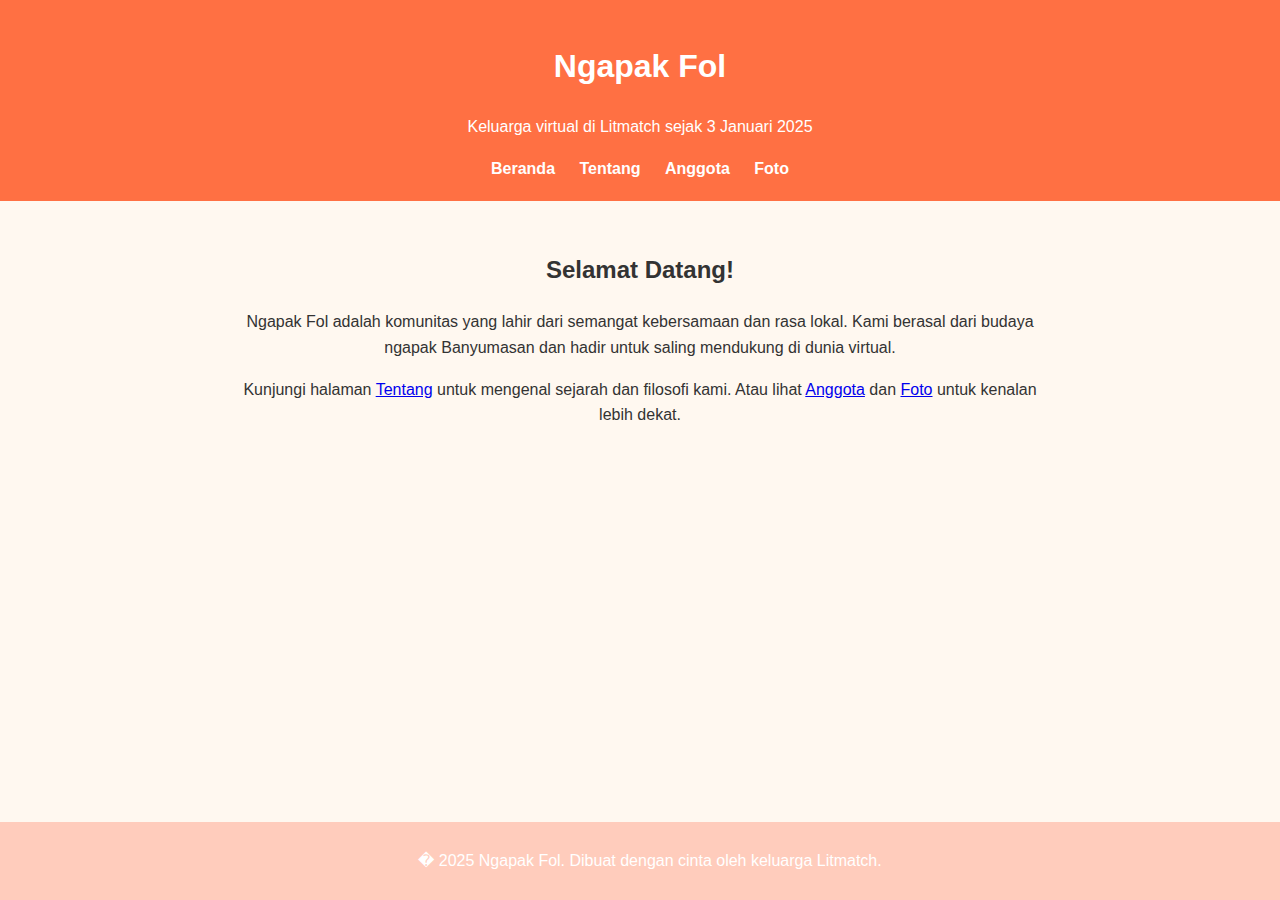
<file: index.html>
<!DOCTYPE html>
<html lang="id">
<head>
  <meta charset="UTF-8">
  <title>Ngapak Fol</title>
  <link rel="stylesheet" href="style.css">
  <style>
    body {
      font-family: Arial, sans-serif;
      margin: 0;
      background-color: #fff8f0;
    }
    header {
      background-color: #ff7043;
      color: white;
      padding: 20px;
      text-align: center;
    }
    nav {
      margin-top: 10px;
    }
    nav a {
      margin: 0 10px;
      color: white;
      text-decoration: none;
      font-weight: bold;
    }
    main {
      padding: 30px;
      text-align: center;
    }
    footer {
      background-color: #ffccbc;
      text-align: center;
      padding: 10px;
      margin-top: 40px;
    }
  </style>
</head>
<body>
  <header>
    <h1>Ngapak Fol</h1>
    <p>Keluarga virtual di Litmatch sejak 3 Januari 2025</p>
    <nav>
      <a href="index.html">Beranda</a>
      <a href="tentang.html">Tentang</a>
      <a href="anggota.html">Anggota</a>
      <a href="foto.html">Foto</a>
    </nav>
  </header>

  <main>
    <h2>Selamat Datang!</h2>
    <p>Ngapak Fol adalah komunitas yang lahir dari semangat kebersamaan dan rasa lokal. Kami berasal dari budaya ngapak Banyumasan dan hadir untuk saling mendukung di dunia virtual.</p>
    <p>Kunjungi halaman <a href="tentang.html">Tentang</a> untuk mengenal sejarah dan filosofi kami. Atau lihat <a href="anggota.html">Anggota</a> dan <a href="foto.html">Foto</a> untuk kenalan lebih dekat.</p>
  </main>

  <footer>
    <p>� 2025 Ngapak Fol. Dibuat dengan cinta oleh keluarga Litmatch.</p>
  </footer>
</body>
</html>
</file>
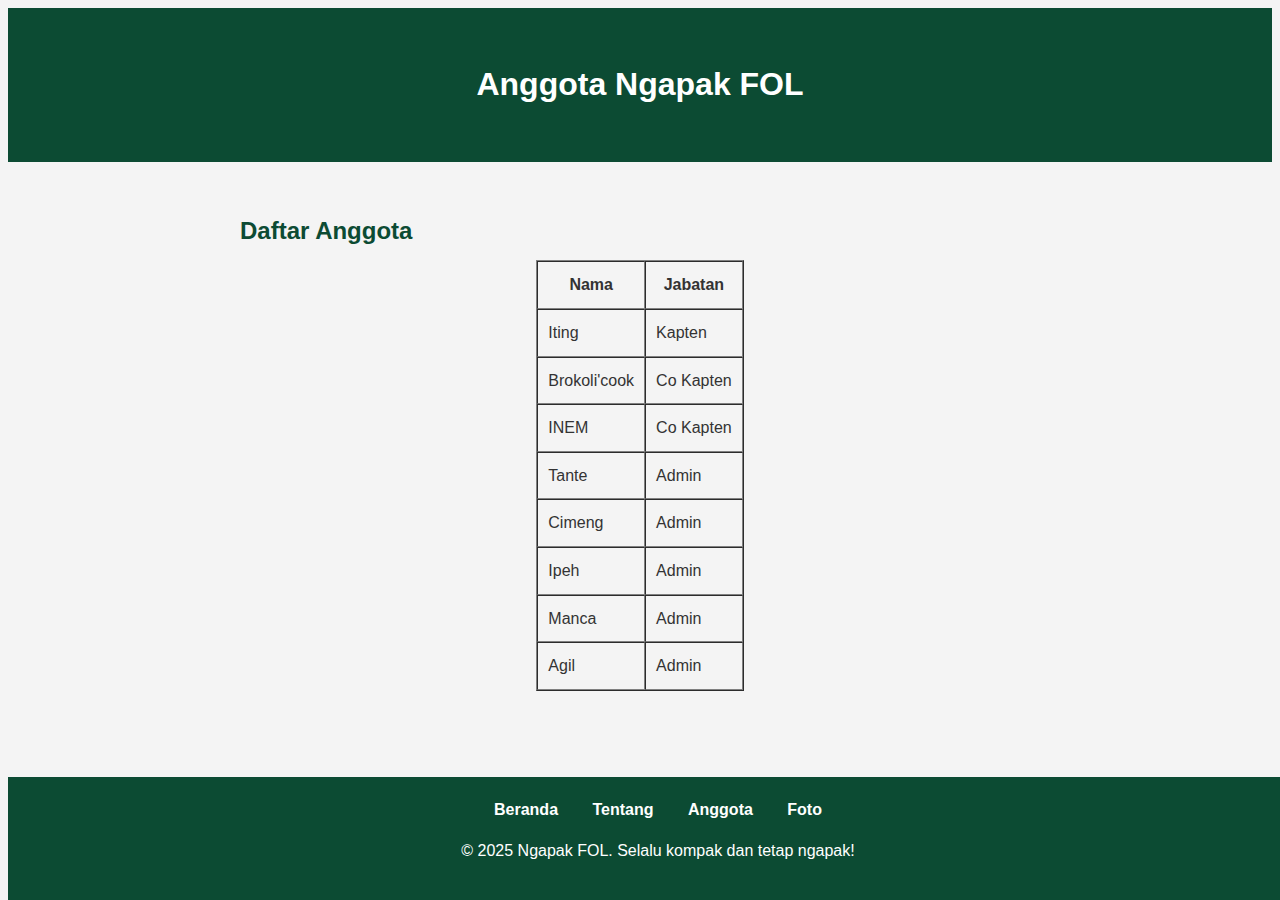
<file: anggota.html>
<!DOCTYPE html>
<html lang="id">
<head>
  <meta charset="UTF-8">
  <meta name="viewport" content="width=device-width, initial-scale=1.0">
  <title>Anggota Ngapak FOL</title>
  <link rel="stylesheet" href="style.css">
</head>
<body>

  <header>
    <h1>Anggota Ngapak FOL</h1>
  </header>

  <main>
    <section>
      <h2>Daftar Anggota</h2>
      <table border="1" cellpadding="10" cellspacing="0" style="margin: auto;">
        <thead>
          <tr>
            <th>Nama</th>
            <th>Jabatan</th>
          </tr>
        </thead>
        <tbody>
          <tr><td>Iting</td><td>Kapten</td></tr>
          <tr><td>Brokoli'cook</td><td>Co Kapten</td></tr>
          <tr><td>INEM</td><td>Co Kapten</td></tr>
          <tr><td>Tante</td><td>Admin</td></tr>
          <tr><td>Cimeng</td><td>Admin</td></tr>
          <tr><td>Ipeh</td><td>Admin</td></tr>
          <tr><td>Manca</td><td>Admin</td></tr>
          <tr><td>Agil</td><td>Admin</td></tr>
        </tbody>
      </table>
    </section>
  </main>

  <footer>
    <nav>
      <a href="index.html">Beranda</a>
      <a href="tentang.html">Tentang</a>
      <a href="anggota.html">Anggota</a>
      <a href="foto.html">Foto</a>
    </nav>
    <p>© 2025 Ngapak FOL. Selalu kompak dan tetap ngapak!</p>
  </footer>

</body>
</html>
</file>
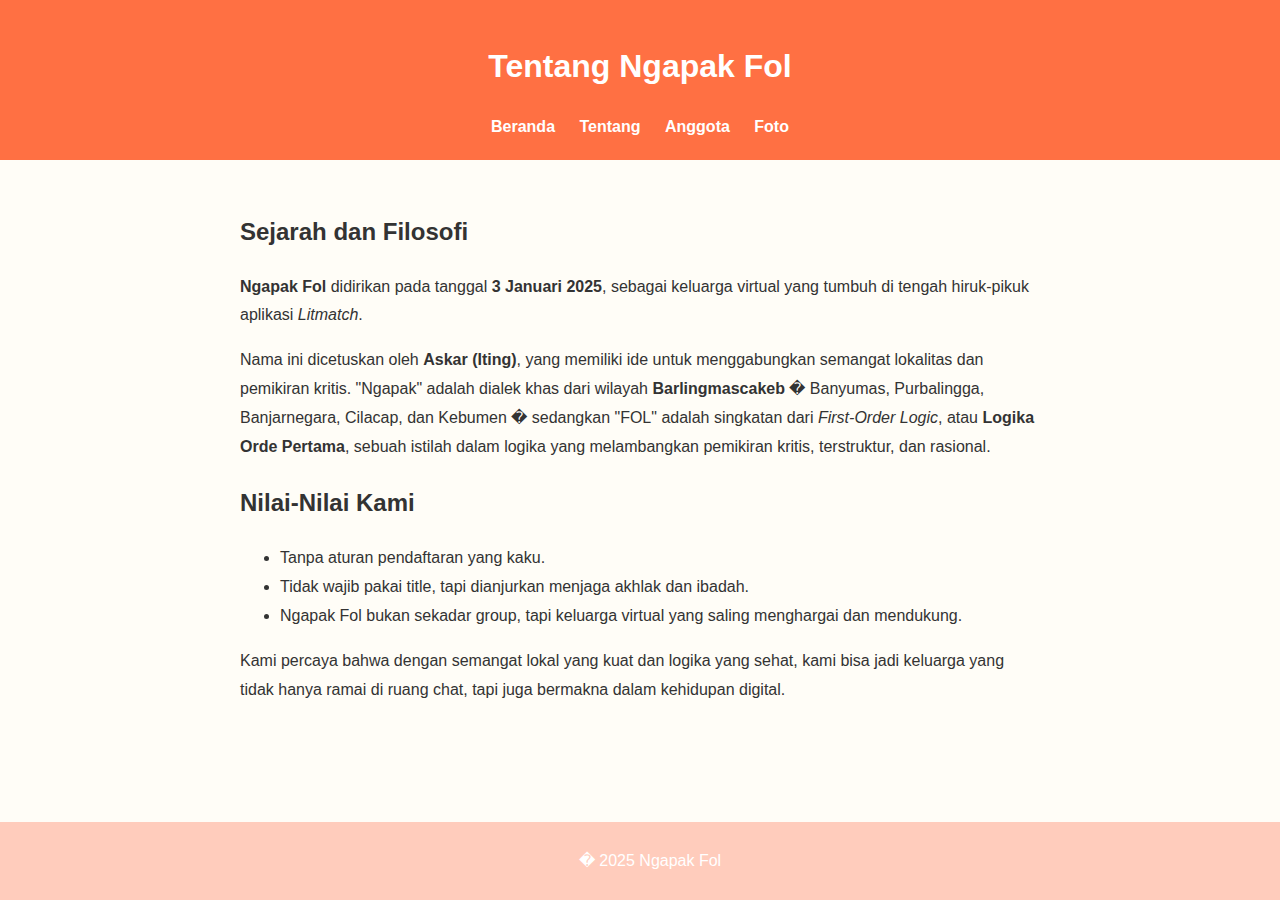
<file: tentang.html>
<!DOCTYPE html>
<html lang="id">
<head>
  <meta charset="UTF-8">
  <title>Tentang Ngapak Fol</title>
  <link rel="stylesheet" href="style.css">
  <style>
    body {
      font-family: Arial, sans-serif;
      background-color: #fffdf7;
      margin: 0;
    }
    header {
      background-color: #ff7043;
      color: white;
      padding: 20px;
      text-align: center;
    }
    nav a {
      margin: 0 10px;
      color: white;
      text-decoration: none;
      font-weight: bold;
    }
    main {
      padding: 30px;
      line-height: 1.8;
      color: #333;
    }
    footer {
      background-color: #ffccbc;
      text-align: center;
      padding: 10px;
      margin-top: 40px;
    }
  </style>
</head>
<body>
  <header>
    <h1>Tentang Ngapak Fol</h1>
    <nav>
      <a href="index.html">Beranda</a>
      <a href="tentang.html">Tentang</a>
      <a href="anggota.html">Anggota</a>
      <a href="foto.html">Foto</a>
    </nav>
  </header>

  <main>
    <h2>Sejarah dan Filosofi</h2>
    <p><strong>Ngapak Fol</strong> didirikan pada tanggal <strong>3 Januari 2025</strong>, sebagai keluarga virtual yang tumbuh di tengah hiruk-pikuk aplikasi <em>Litmatch</em>.</p>

    <p>Nama ini dicetuskan oleh <strong>Askar (Iting)</strong>, yang memiliki ide untuk menggabungkan semangat lokalitas dan pemikiran kritis. "Ngapak" adalah dialek khas dari wilayah <strong>Barlingmascakeb</strong> � Banyumas, Purbalingga, Banjarnegara, Cilacap, dan Kebumen � sedangkan "FOL" adalah singkatan dari <em>First-Order Logic</em>, atau <strong>Logika Orde Pertama</strong>, sebuah istilah dalam logika yang melambangkan pemikiran kritis, terstruktur, dan rasional.</p>

    <h2>Nilai-Nilai Kami</h2>
    <ul>
      <li>Tanpa aturan pendaftaran yang kaku.</li>
      <li>Tidak wajib pakai title, tapi dianjurkan menjaga akhlak dan ibadah.</li>
      <li>Ngapak Fol bukan sekadar group, tapi keluarga virtual yang saling menghargai dan mendukung.</li>
    </ul>

    <p>Kami percaya bahwa dengan semangat lokal yang kuat dan logika yang sehat, kami bisa jadi keluarga yang tidak hanya ramai di ruang chat, tapi juga bermakna dalam kehidupan digital.</p>
  </main>

  <footer>
    <p>� 2025 Ngapak Fol</p>
  </footer>
</body>
</html>
</file>
<file: style.css>
* Reset */
* {
  margin: 0;
  padding: 0;
  box-sizing: border-box;
}

body {
  font-family: 'Segoe UI', Tahoma, Geneva, Verdana, sans-serif;
  background-color: #f4f4f4;
  color: #333;
  line-height: 1.6;
  padding-bottom: 100px; /* agar tidak ketimpa footer */
}

/* Header */
header {
  background-color: #0c4b33;
  color: white;
  text-align: center;
  padding: 30px 15px;
}

header h1 {
  font-size: 2em;
}

/* Main content */
main {
  max-width: 800px;
  margin: auto;
  padding: 30px 20px;
}

section {
  margin-bottom: 40px;
}

section h2 {
  color: #0c4b33;
  margin-bottom: 10px;
}

/* Footer */
footer {
  background-color: #0c4b33;
  color: white;
  text-align: center;
  padding: 20px 10px;
  position: fixed;
  bottom: 0;
  width: 100%;
}

/* Footer Navigation */
footer nav {
  margin-bottom: 10px;
}

footer nav a {
  color: #fff;
  text-decoration: none;
  margin: 0 15px;
  font-weight: bold;
  transition: color 0.3s ease;
}

footer nav a:hover {
  color: #ffd700;
}

/* Galeri Foto (foto.html) */
.gallery {
  display: flex;
  flex-wrap: wrap;
  justify-content: center;
  gap: 15px;
  margin-top: 20px;
}

.gallery img {
  width: 150px;
  height: 150px;
  object-fit: cover;
  border-radius: 8px;
  box-shadow: 0 2px 5px rgba(0,0,0,0.2);
  transition: transform 0.3s ease;
}

.gallery img:hover {
  transform: scale(1.05);
}
</file>
